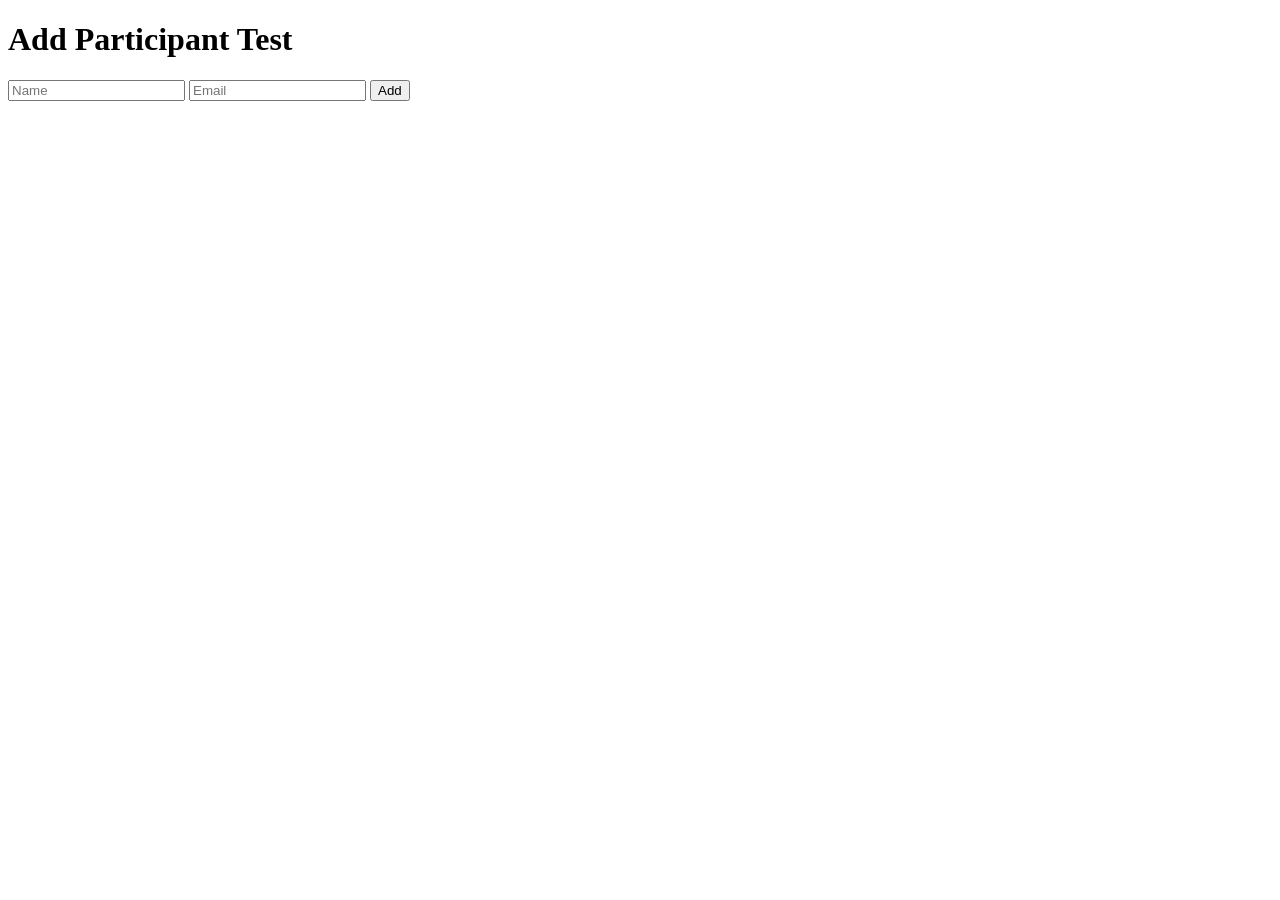
<file: test-debug.html>
<!DOCTYPE html>
<html>
<head>
    <title>Debug Test</title>
</head>
<body>
    <h1>Add Participant Test</h1>
    <input type="text" id="participantName" placeholder="Name">
    <input type="email" id="participantEmail" placeholder="Email">
    <button onclick="testAdd()">Add</button>
    <div id="result"></div>

    <script>
        // Check if functions exist
        console.log('Testing participant add...');
        
        function testAdd() {
            console.log('Button clicked!');
            const name = document.getElementById('participantName').value;
            const email = document.getElementById('participantEmail').value;
            console.log('Name:', name, 'Email:', email);
            document.getElementById('result').innerHTML = 'Name: ' + name + '<br>Email: ' + email;
        }
    </script>
</body>
</html>
</file>
